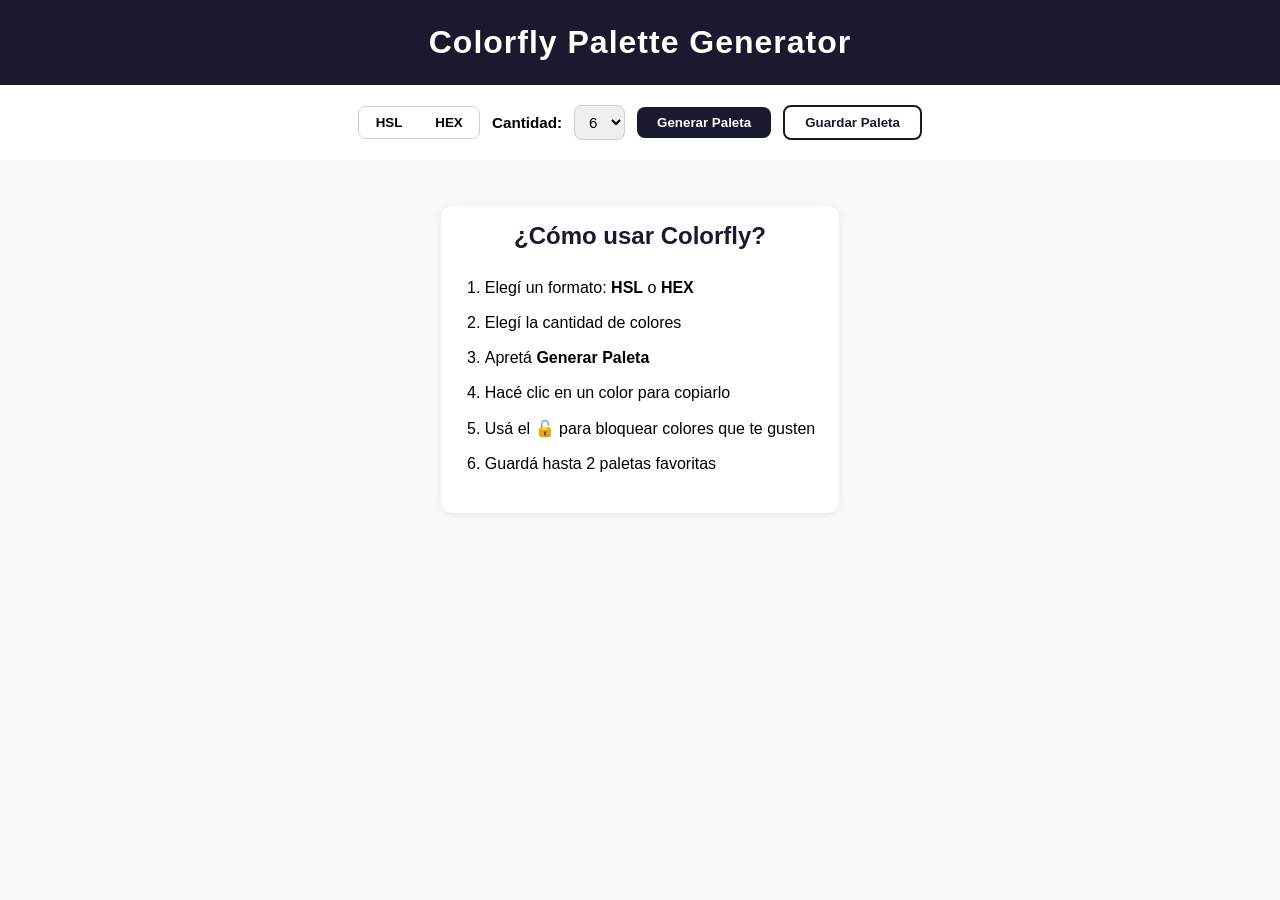
<file: index.html>
<!DOCTYPE html>
<html lang="es">
<head>
  <meta charset="UTF-8">
  <title>Generador de Paletas</title>
  <link rel="stylesheet" href="css/styles.css">
</head>
<body>
  <header>
    <h1>Colorfly Palette Generator</h1>
  </header>

<main>
  <!-- Controles en una sola fila -->
  <div class="controles">
    <div class="formato-btns">
      <button id="hsl-btn">HSL</button>
      <button id="hex-btn">HEX</button>
    </div>

    <label for="cantidad">Cantidad:</label>
    <select id="cantidad">
      <option value="6" selected>6</option>
      <option value="8">8</option>
      <option value="9">9</option>
    </select>

    <button id="generate-btn">Generar Paleta</button>
    <button id="guardar-btn">Guardar Paleta</button>
  </div>

  <!-- Paleta -->
  <section id="palette">
    <div id="instructivo">
      <h2>¿Cómo usar Colorfly?</h2>
      <ol>
        <li>Elegí un formato: <strong>HSL</strong> o <strong>HEX</strong></li>
        <li>Elegí la cantidad de colores</li>
        <li>Apretá <strong>Generar Paleta</strong></li>
        <li>Hacé clic en un color para copiarlo</li>
        <li>Usá el 🔓 para bloquear colores que te gusten</li>
        <li>Guardá hasta 2 paletas favoritas</li>
      </ol>
    </div>
  </section>
</main>

<aside>
  <h2 id="titulo-guardadas"></h2>
  <div id="paletas-guardadas"></div>
</aside>
<div id="toast"></div>

  <script src="js/index.js"></script>
</body>
</html>
</file>
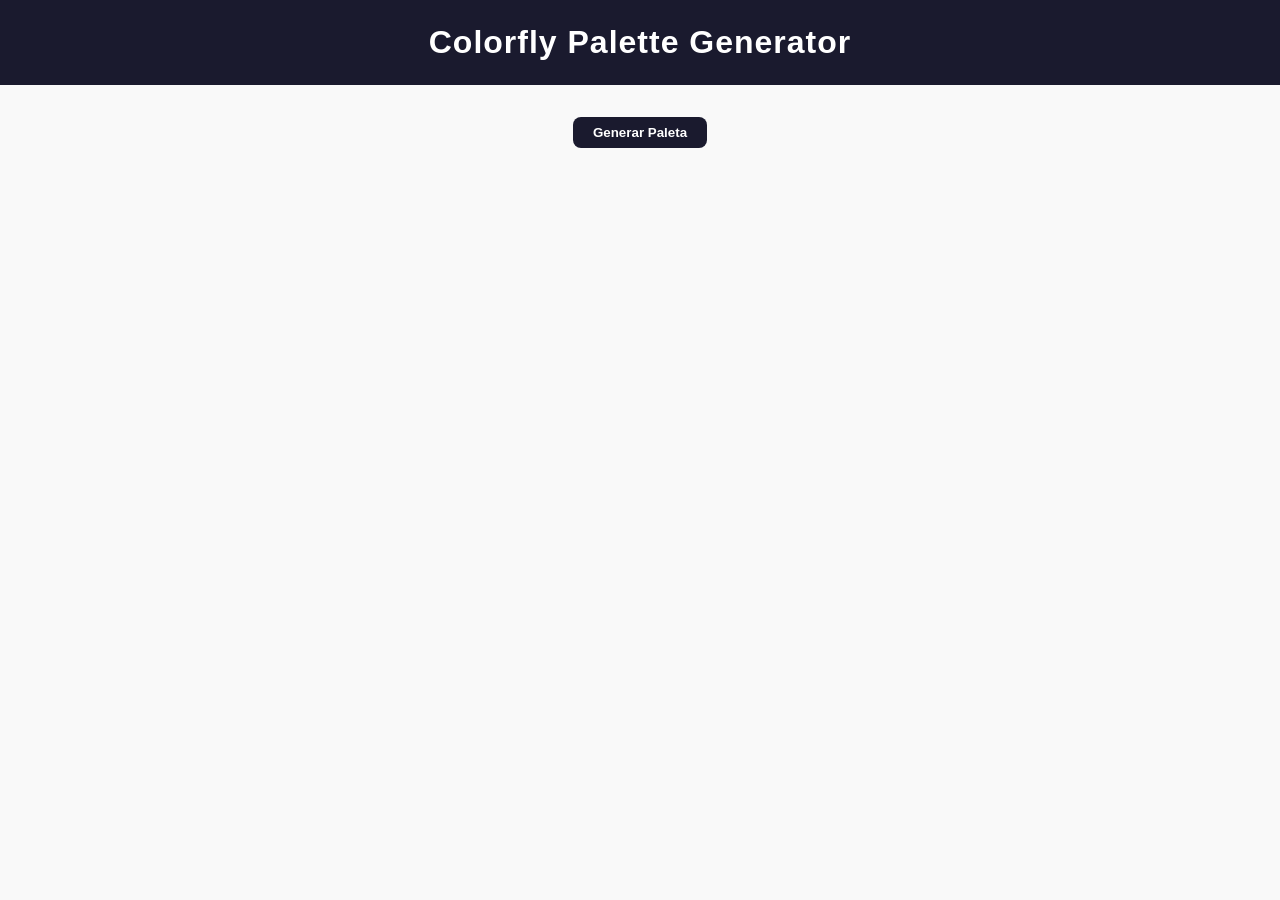
<file: html/index.html>
<!DOCTYPE html>
<html lang="es">
<head>
  <meta charset="UTF-8">
  <title>Generador de Paletas</title>
  <link rel="stylesheet" href="../css/styles.css">
</head>
<body>
  <header>
    <h1>Colorfly Palette Generator</h1>
  </header>

  <main>
    <section id="palette">
      <!-- Acá van los colores -->
    </section>

    <button id="generate-btn">Generar Paleta</button>
  </main>

  <script src="../js/index.js"></script>
</body>
</html>
</file>
<file: css/styles.css>
body {
  font-family: sans-serif;
  text-align: center;
  margin: 0;
  padding: 0;
  background-color: #f9f9f9;
  overflow-x: hidden;
}

/* Header */
header {
  background-color: #1a1a2e;
  color: white;
  padding: 24px 16px;
}

header h1 {
  margin: 0;
  font-size: 2rem;
  letter-spacing: 1px;
}

/* Controles */
.controles {
  display: flex;
  align-items: center;
  justify-content: center;
  gap: 12px;
  padding: 20px 16px;
  flex-wrap: wrap;
  background-color: white;
  box-shadow: 0 2px 6px rgba(0,0,0,0.08);
  overflow: hidden;
}

/* Botones HSL / HEX */
.formato-btns {
  display: flex;
  border: 1px solid #ccc;
  border-radius: 8px;
  overflow: hidden;
}

.formato-btns button {
  width: 60px;
  border: none;
  padding: 8px 0;
  background-color: white;
  cursor: pointer;
  font-weight: bold;
}

.formato-btns button.activo {
  background-color: #1a1a2e;
  color: white;
}

/* Select */
select {
  padding: 7px 10px;
  border-radius: 8px;
  border: 1px solid #ccc;
  font-size: 0.95rem;
  cursor: pointer;
}

label {
  font-weight: bold;
  font-size: 0.95rem;
}

/* Botones */
#generate-btn,
#guardar-btn {
  padding: 8px 20px;
  border-radius: 8px;
  font-weight: bold;
  cursor: pointer;
}

#generate-btn {
  background-color: #1a1a2e;
  color: white;
  border: none;
}

#generate-btn:hover {
  background-color: #2d2d5e;
}

#guardar-btn {
  background-color: white;
  color: #1a1a2e;
  border: 2px solid #1a1a2e;
}

#guardar-btn:hover {
  background-color: #f0f0f0;
}

/* Paleta */
#palette {
  display: flex;
  flex-wrap: wrap;
  justify-content: center;
  gap: 12px;
  padding: 16px;
  background-color: #f9f9f9;
}

.color-card {
  display: flex;
  flex-direction: column;
  align-items: center;
  cursor: pointer;
  width: 200px;
}

.color-box {
  width: 200px;
  height: 200px;
  border-radius: 16px;
  position: relative;
  box-shadow: 0 4px 10px rgba(0,0,0,0.15);
}

.color-label {
  margin-top: 8px;
  font-size: 1rem;
  font-weight: bold;
  color: #333;
  text-align: center;
  line-height: 1.2;
}

.candado-btn {
  position: absolute;
  bottom: 6px;
  right: 6px;
  background: none;
  border: none;
  font-size: 1rem;
  cursor: pointer;
}

/* Instructivo */
#instructivo {
  max-width: 400px;
  margin: 30px auto;
  padding: 16px 24px;
  background-color: white;
  border-radius: 12px;
  box-shadow: 0 2px 10px rgba(0,0,0,0.08);
  text-align: left;
}

#instructivo h2 {
  text-align: center;
  margin-top: 0;
  color: #1a1a2e;
}

#instructivo ol {
  padding-left: 20px;
  line-height: 2.2;
}

/* Aside */
aside {
  padding: 16px;
}

.paleta-guardada {
  display: flex;
  align-items: center;
  justify-content: center;
  gap: 8px;
  margin-bottom: 12px;
  flex-wrap: wrap;
}

.color-mini {
  width: 60px;
  height: 40px;
  border-radius: 6px;
  display: flex;
  align-items: center;
  justify-content: center;
  color: white;
  font-size: 0.55rem;
  font-weight: bold;
}

/* Toast */
#toast {
  position: fixed;
  bottom: 24px;
  left: 50%;
  transform: translateX(-50%);
  background-color: #1a1a2e;
  color: white;
  padding: 10px 20px;
  border-radius: 8px;
  font-size: 0.9rem;
  opacity: 0;
  transition: opacity 0.3s;
  pointer-events: none;
}

#toast.visible {
  opacity: 1;
}

/* Borrar */
.borrar-btn {
  padding: 6px 14px;
  background-color: white;
  color: #c0392b;
  border: 2px solid #c0392b;
  border-radius: 8px;
  font-weight: bold;
  cursor: pointer;
}

.borrar-btn:hover {
  background-color: #c0392b;
  color: white;
}

/* Tablet */
@media (max-width: 768px) {
  .controles {
    gap: 8px;
  }

  #generate-btn,
  #guardar-btn {
    padding: 8px 12px;
    font-size: 0.85rem;
  }
}

/* Móvil */
@media (max-width: 600px) {

  header h1 {
    font-size: 1.5rem;
    padding: 10px;
  }

  .controles {
    gap: 6px;
    padding: 10px;
  }

  .formato-btns button {
    width: 60px;
    padding: 10px 0;
  }

  .color-card {
    width: 95px;
  }

  .color-box {
    width: 95px;
    height: 95px;
  }

  .color-label {
    font-size: 0.85rem;
  }

  #palette {
    padding: 12px;
    gap: 10px;
    align-content: flex-start;
    min-height: calc(100vh - 140px);
  }

  #generate-btn,
  #guardar-btn {
    padding: 8px 10px;
    font-size: 0.8rem;
  }

  #instructivo,
  aside {
    margin: 16px 10px;
    padding: 12px;
  }
}
</file>
